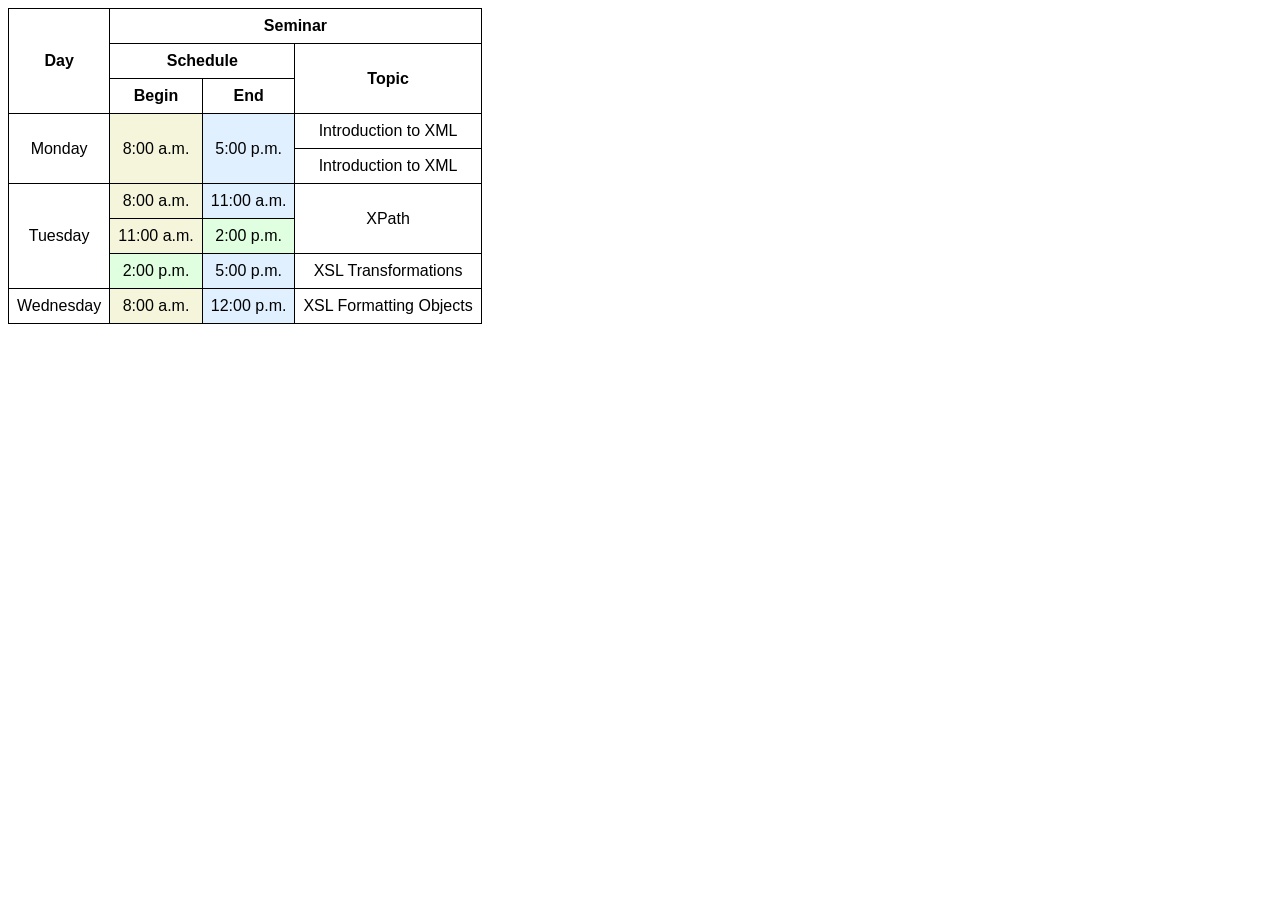
<file: task 1/index.html>
<!DOCTYPE html>
<html >

<head>
    
    <style>
        table {
            border-collapse: collapse;
            text-align: center;
            font-family: Arial, sans-serif;
        }
        th, td {
            border: 1px solid black;
            padding: 8px;
        }
        .yellow {
            background-color: #f5f5dc;
        }
        .blue {
            background-color: #e0f0ff;
        }
        .green {
            background-color: #e0ffe0;
        }
    </style>
</head>
<body>

<table>
    <tr>
        <th rowspan="3">Day</th>
        <th colspan="3">Seminar</th>
    </tr>
    <tr>
        <th colspan="2">Schedule</th>
        <th rowspan="2">Topic</th>
    </tr>
    <tr>
        <th>Begin</th>
        <th>End</th>
    </tr>
    <tr>
        <td rowspan="2">Monday</td>
        <td class="yellow" rowspan="2">8:00 a.m.</td>
        <td class="blue" rowspan="2">5:00 p.m.</td>
        <td>Introduction to XML</td>
    </tr>
    <tr>
        
        <td>Introduction to XML </td>
       
        
    </tr>
    <tr>
        <td rowspan="3">Tuesday</td>
        <td class="yellow">8:00 a.m.</td>
        <td class="blue">11:00 a.m.</td>
        <td rowspan="2">XPath</td>
    </tr>
    <tr>
        <td class="yellow">11:00 a.m.</td>
        <td class="green">2:00 p.m.</td>
    </tr>
    <tr>
        <td class="green">2:00 p.m.</td>
        <td class="blue">5:00 p.m.</td>
        <td>XSL Transformations</td>
    </tr>
    <tr>
        <td>Wednesday</td>
        <td class="yellow">8:00 a.m.</td>
        <td class="blue">12:00 p.m.</td>
        <td>XSL Formatting Objects</td>
    </tr>
</table>

</body>
</html>
</file>
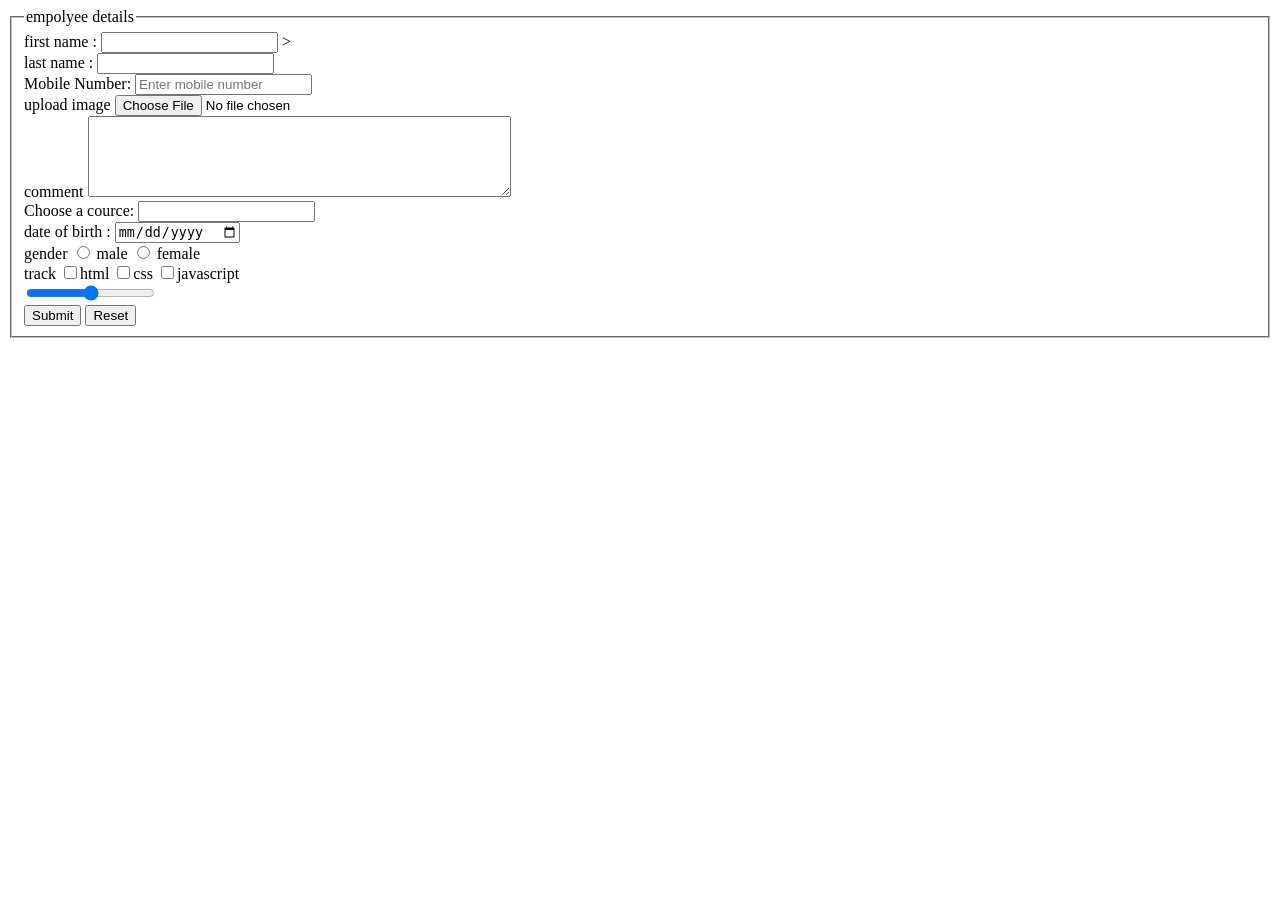
<file: task 2/index.html>
<!DOCTYPE html>
<html lang="en">
<head>
    <meta charset="UTF-8">
    <meta name="viewport" content="width=device-width, initial-scale=1.0">
    <title>Document</title>
</head>
  
<body>
  <fieldset>

 <legend>empolyee details </legend>
<form>
<label for="">first name :</label>
<input type="text" required name="username" pattern="[A-Za-z]+"
title="Only letters A-Z or a-z are allowed"
required> >
<div>
<label>last name :</label>
<input type="text" required name="last name" name="last name" minlength="5" maxlength="10"> 
</div>

<div>
    <label for="mobile">Mobile Number:</label>
<input type="tel" id="mobile" min="11" name="mobile" 
       pattern="^(010|011|012|015)[0-9]{8}$" 
       placeholder="Enter mobile number" title="min number 11 start with 010,011,012,015"
       required>
    </div>
    <div>
    <label>upload image</label>
    <input type="file" id="pngUpload" accept="image/png" title="only png">
</div>
<div>
<label for="">comment</label>
<textarea name="comment" rows="5" cols="50"></textarea>

</div>
    <div>
<label for="browser">Choose a cource:</label>
  <input list="browsers" id="browser" name="cource">

  <datalist id="browsers">
    <option value="ai">
    <option value="front end">
    <option value="back end">
    
  </datalist>

</div>

<div>
    <label>date of birth :</label>
    <input type="date" required name="date" >
</div>
<div>
  <label >gender</label>
  <input type="radio" name="gender" required> <label>male</label>
    <input type="radio" name="gender"> <label>female</label>

</div>


<div>
<label>track</label>
<input type="checkbox"><label>html</label>
<input type="checkbox"><label>css</label>
<input type="checkbox"><label>javascript</label>

</div>
<div>
    <input type="range" name="range" min="10" max="100" required>
</div>

<div>
    <input type="submit">
    <input type="reset">
</div>

</fieldset>
</form>
</body>
</html>
</file>
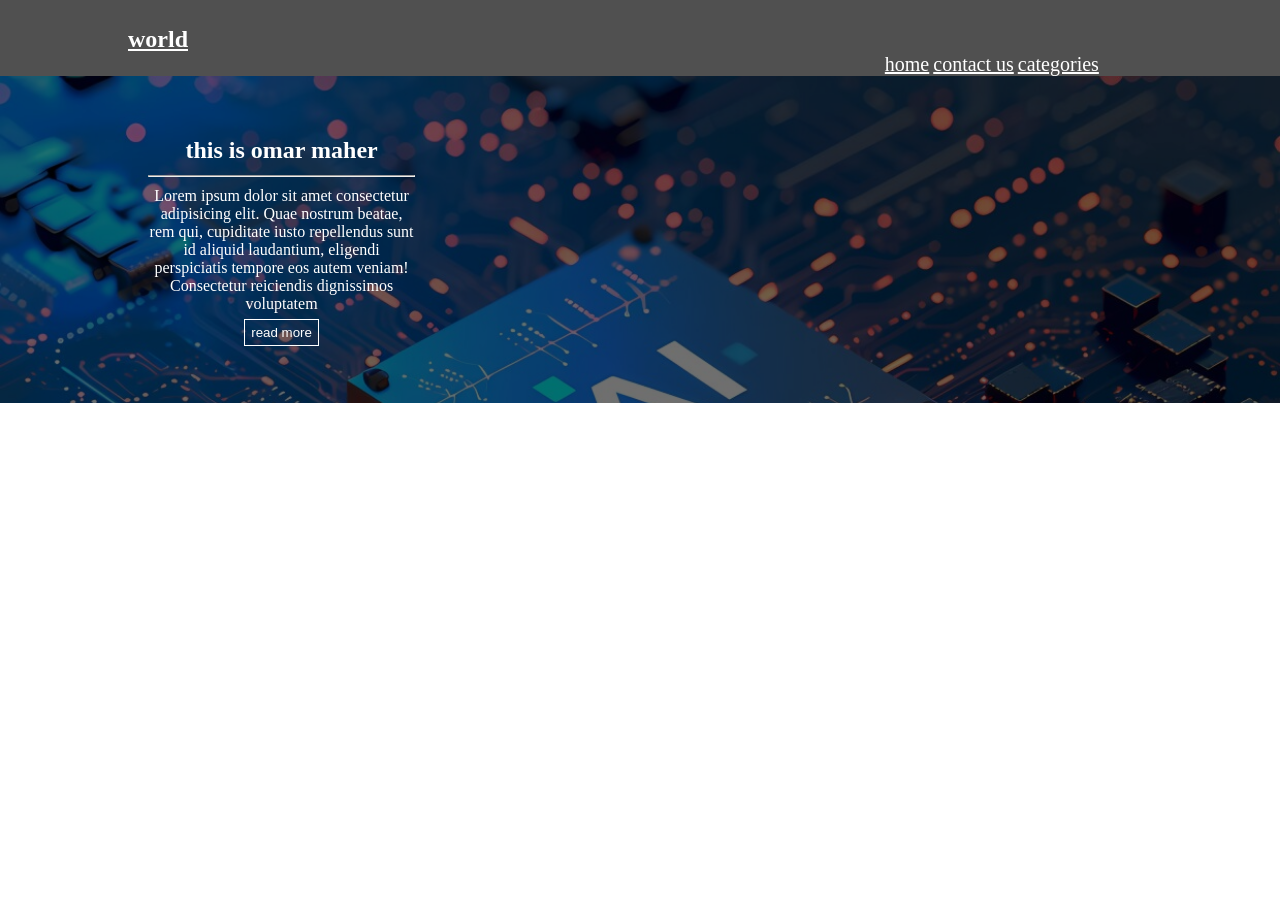
<file: task 4/index.html>
<!DOCTYPE html>
<html lang="en">
<head>
    <meta charset="UTF-8">
    <meta name="viewport" content="width=device-width, initial-scale=1.0">
    <title>Document</title>
    <link rel="stylesheet" href="css/all.min.css">
    <link rel="stylesheet" href="css/style.css">
</head>
<body>
  <nav class="bg-dark">
    <div class="container ">
     <h1><a class="text-white" href="">world</h1>
     <ul class="float-right">
        <li class="text-white display"><a class="text-white" href="">home</a></li>
                <li class=" margin text-white display"><a class="text-white" href="">contact us</a></li>
        <li class="text-white display"><a class="text-white" href="">categories</a></li>

     </ul>
     <div class="clear"></div>
    </div>
  </nav>
    <section class="bg-image ">
        <div class="overlay">
        
        <div class="container top-bottom-padding">
            <div class="card text-center">
                <h1 class="text-center text-white top-bottom-padding">this is omar maher</h1>
<hr>
<p class="text-white top-bottom-padding">Lorem ipsum dolor sit amet consectetur adipisicing elit. Quae nostrum beatae, rem qui, cupiditate iusto repellendus sunt id aliquid laudantium, eligendi perspiciatis tempore eos autem veniam! Consectetur reiciendis dignissimos voluptatem</p>
<button class=" trans text-white top-bottom-padding">read more</button>
</div>
        </div>
</div>
    
    </section>
</body>
</html>
</file>
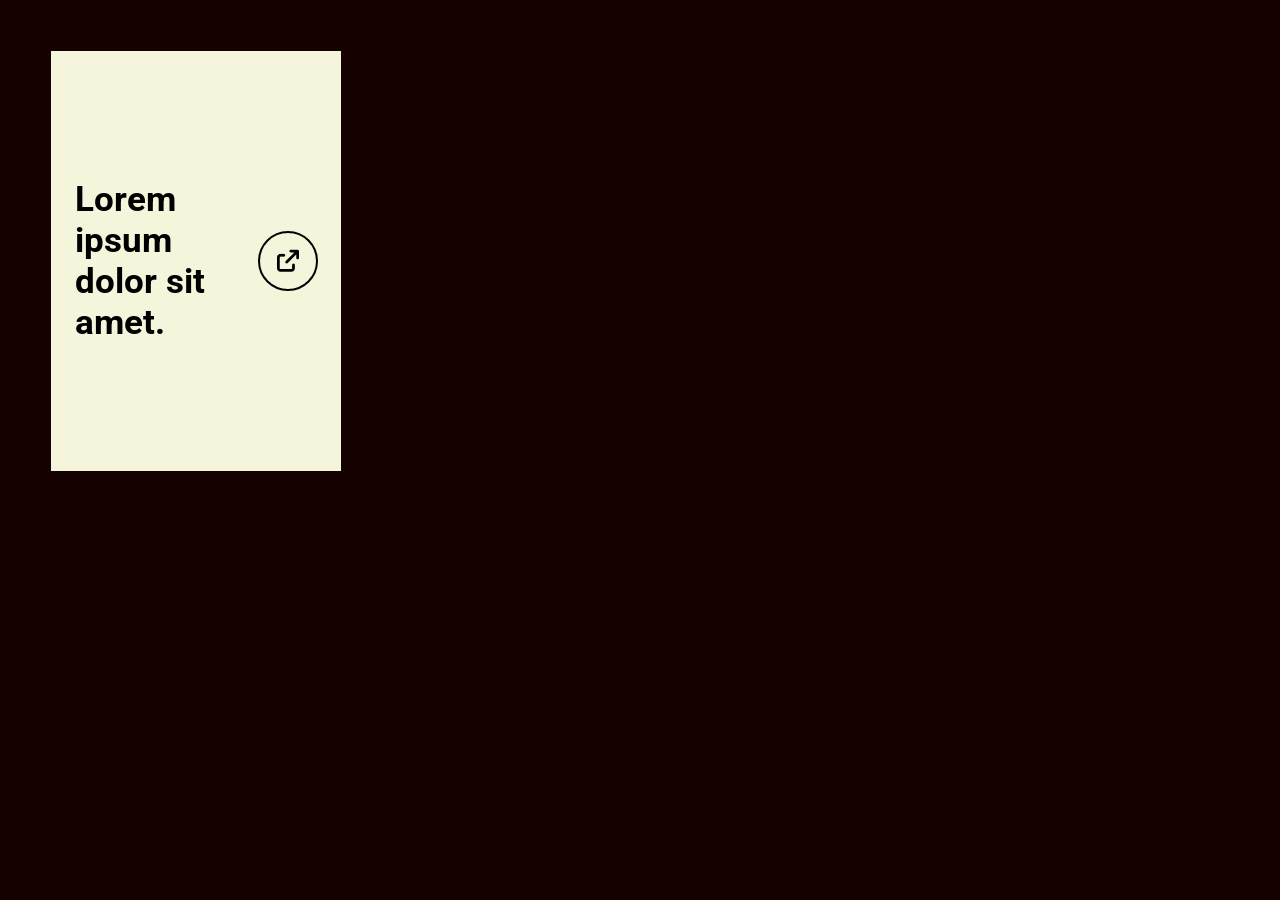
<file: task 8/index.html>
<!DOCTYPE html>
<html lang="en">
<head>
    <meta charset="UTF-8">
    <meta name="viewport" content="width=device-width, initial-scale=1.0">
    <title>Flip card</title>
    <link rel="preconnect" href="https://fonts.googleapis.com">
    <link rel="preconnect" href="https://fonts.gstatic.com" crossorigin>
    <link href="https://fonts.googleapis.com/css2?family=Arimo:ital,wght@0,400..700;1,400..700&family=Poppins:ital,wght@0,100;0,200;0,300;0,400;0,500;0,600;0,700;0,800;0,900;1,100;1,200;1,300;1,400;1,500;1,600;1,700;1,800;1,900&family=Roboto:ital,wght@0,100..900;1,100..900&display=swap" rel="stylesheet">
    <link rel="stylesheet" href="css/style.css">
    <link rel="stylesheet" href="css/all.min.css">
</head>
<body>
    <div class="card">
    <div class="card-inner">
   <div class="card-front">
            <div class="display-flex">
            <h2 class="text-black">Lorem ipsum dolor sit amet.</h2>
            <i class="fa-solid fa-arrow-up-right-from-square text1-white"></i>    
         </div>
        </div>

       <div class="card-back">
<i class="fa-solid fa-computer"></i>
       <h2>Lorem ipsum dolor sit amet.</h2>
        <p>
            Lorem ipsum dolor, sit amet consectetur adipisicing elit. Alias, provident!
        </p>

    <div class="card-footer">
        <a href="#">Read More</a>
        <button class="circle-btn display-flex">
            <i class="fa-solid fa-arrow-right"></i>
        </button>
    </div>

</div>

    </div>
</div>
</body>
</html>
</file>
<file: task 4/css/style.css>
*{
    padding-top: 0%;
    margin: 0%;
    box-sizing: border-box;
}
nav ul{
   
    width: 30%;
    
}
nav li{
    font-size: 20px;
    margin-left : 0%; ;

}
.margin{
    margin: 0% 0%;
}
.float-right{
float: right;

}
.display{
display: inline-block;
}
.container{
    width:80% ;
    ;
    margin: auto;
    padding-top: 2%;
}
.top-bottom-padding{
    padding-bottom: 2%;
    padding-top: 2%;
}
.text-center{
text-align: center;

}
 .overlay{
    background-color: rgba(0, 0, 0, 0.562);
}
.card{
    width: 30%;
    padding: 3% 2%;
}
hr{
    margin:2% auto;
}
.trans{
    background-color: transparent;
    border: 1px solid;
}
.clear{
    clear:both;
}


.bg-image{
    background-image: url(../image/2.jpg);
    background-size: 100%;
    background-repeat: no-repeat;
    background-size: ;
    
}
.text-white{
    color: white;
}
.bg-dark{
    background-color: rgba(0, 0, 0, 0.685);
}
</file>
<file: task 8/css/style.css>
*{
    margin:0;
    padding:0;
    box-sizing:border-box;
    font-family: "Roboto", sans-serif;
}
.display-flex{
    display: flex;
    justify-content: center;
    align-items: center;
}
.text-black{
    color:black;
}

body{
    display:flex;
    height:100vh;
    background:#160101;
}

.card{
    width:290px;
    height:420px;
    perspective:1000px;
    margin:4% 4% ;
}

.card-inner{
    width:100%;
    height:100%;
    position:relative;
    transition:.8s;
    transform-style:preserve-3d;
}
.card:hover .card-inner{
    transform:rotateY(180deg);

}
.card:hover .card-front h2{
    animation: frontMove .5s forwards;
}


.card:hover .card-back h2{
    animation: backMove .5s forwards;
}

.card-front,
.card-back{

    width:100%;
    height:100%;
    padding: 5%;
    position:absolute;
    display:flex;
    justify-content:center;
    font-size:30px;
    backface-visibility:hidden;

}
.card-front .fa-arrow-up-right-from-square{
    width:60px;
    height:60px;
    display:flex;
    justify-content:center;
    align-items:center;
    border:2px solid black;
    border-radius:50%;
    color:black;
    font-size:22px;
}

.card-front{
background-color: beige;}
.card-front h2{
    font-size: 35px;
    width: 70%;
     transform: translateY(0);
     
  
}

.card-back{
    background:white;
    transform:rotateY(180deg);
    display:flex;
    flex-direction:column;
    align-items:flex-start;
    padding:50px;
}
.card-logo{
    width:80px;
}
.card-back h2{
    font-size:35px;
    color:black;
    font-weight:700;
     margin:30px 0;
    transform: translateY(-400px);

    
}
.card-back p{
    font-size:18px;
    line-height:1.5;
    color:black;
}
.card-footer{
    width:100%;
    display:flex;
    justify-content:flex-end;
    align-items:center;
    gap:20px;
    margin-top: 6%;
}
.card-footer a{
    display: inline-block;
    color:black;
    text-decoration:none;
    font-size:22px;
}
.card-front .fa-arrow-up-right-from-square{
    width:60px;
    height:60px;
    display:flex;
    justify-content:center;
    align-items:center;
    border:2px solid black;
    border-radius:50%;
    color:black;
    font-size:22px;
}

.circle-btn{
    width:55px;
    height:55px;
    border:2px solid black;
    border-radius:50%;
    background:white;
    color#0c0c0c;
 
}
@keyframes frontMove{
    from{
        transform: translateY(0);
        opacity: 1;
    }

    to{
        transform: translateY(80px);
        opacity: 0;
    }
}
@keyframes backMove{
    from{
        transform: translateY(-400px);
        opacity: 0;
    }
    to{
        transform: translateY(0);
        opacity: 1;
    }
}
</file>
